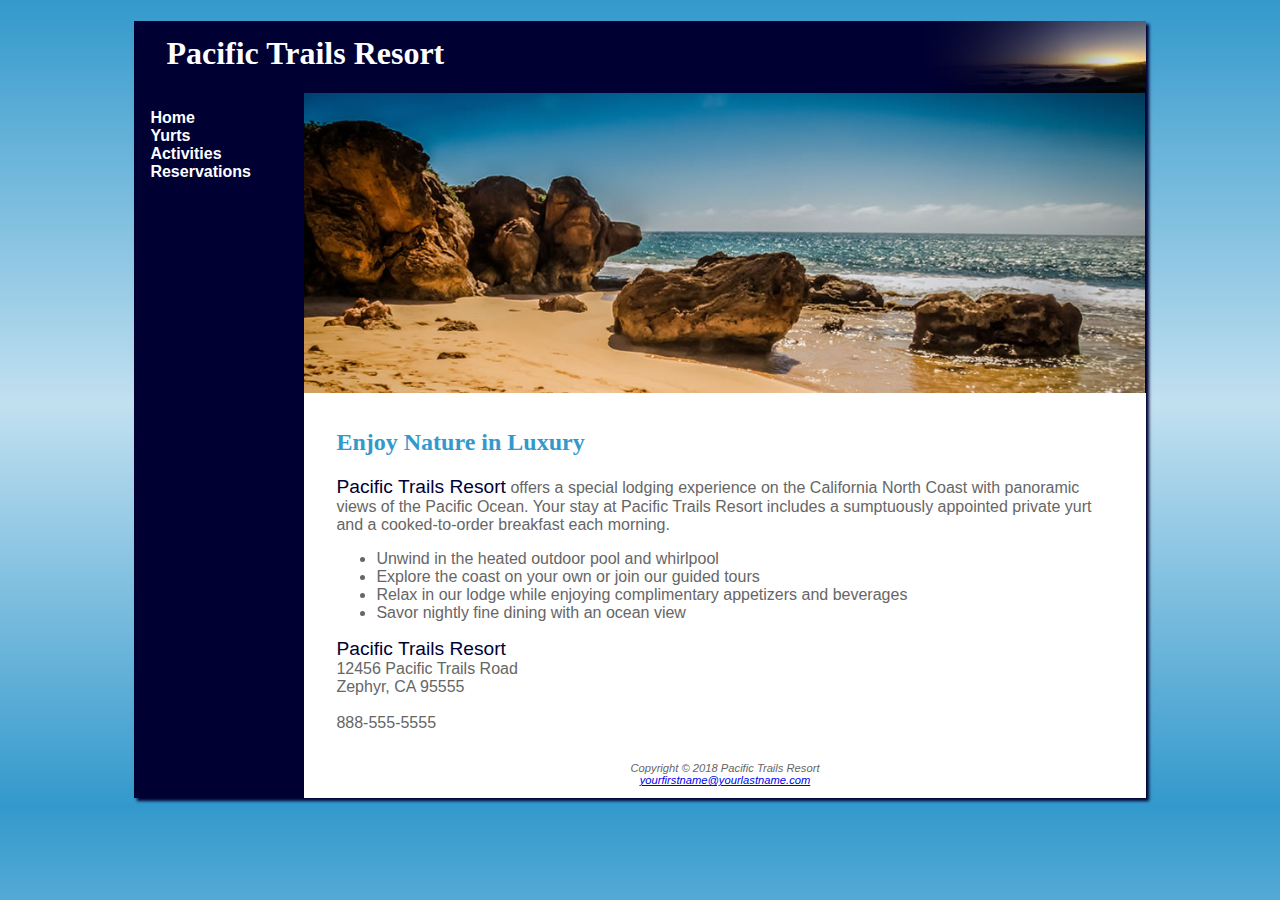
<file: index.html>
<!DOCTYPE html>
<html lang="en">

<head>
  <title>Pacific Trails Resort</title>
  <meta charset="utf-8">
  <meta name="viewport" content="width=device-width, initial-scale=1.0">
  <link rel="stylesheet" href="pacific.css">
</head>

<body>
  <div id="wrapper">
    <header>
      <h1>Pacific Trails Resort</h1>
    </header>
    <nav>
      <ul>
        <li><a href="index.html">Home</a></li>
        <li><a href="yurts.html">Yurts</a></li>
        <li><a href="activities.html">Activities</a></li>
        <li><a href="reservations.html">Reservations</a></li>
      </ul>
    </nav>
    <div id="homehero">
    </div>
    <main>
      <h2>Enjoy Nature in Luxury</h2>
      <p><span class="resort">Pacific Trails Resort</span> offers a special lodging experience on the California North
        Coast with panoramic views of the Pacific Ocean. Your stay at Pacific Trails Resort includes a sumptuously appointed private yurt and a cooked-to-order breakfast each morning.</p>
      <ul>
        <li>Unwind in the heated outdoor pool and whirlpool</li>
        <li>Explore the coast on your own or join our guided tours</li>
        <li>Relax in our lodge while enjoying complimentary appetizers and beverages</li>
        <li>Savor nightly fine dining with an ocean view</li>
      </ul>
      <div>
        <span class="resort">Pacific Trails Resort</span><br>
        12456 Pacific Trails Road<br>
        Zephyr, CA 95555<br><br>
        <span id="desktop">888-555-5555</span>
        <a id="mobile" href="tel:888-555-5555">888-555-5555</a><br><br>
      </div>
    </main>
    <footer>
      Copyright &copy; 2018 Pacific Trails Resort<br>
      <a href="mailto:yourfirstname@yourlastname.com">yourfirstname@yourlastname.com</a>
    </footer>
  </div>
</body>

</html>
</file>
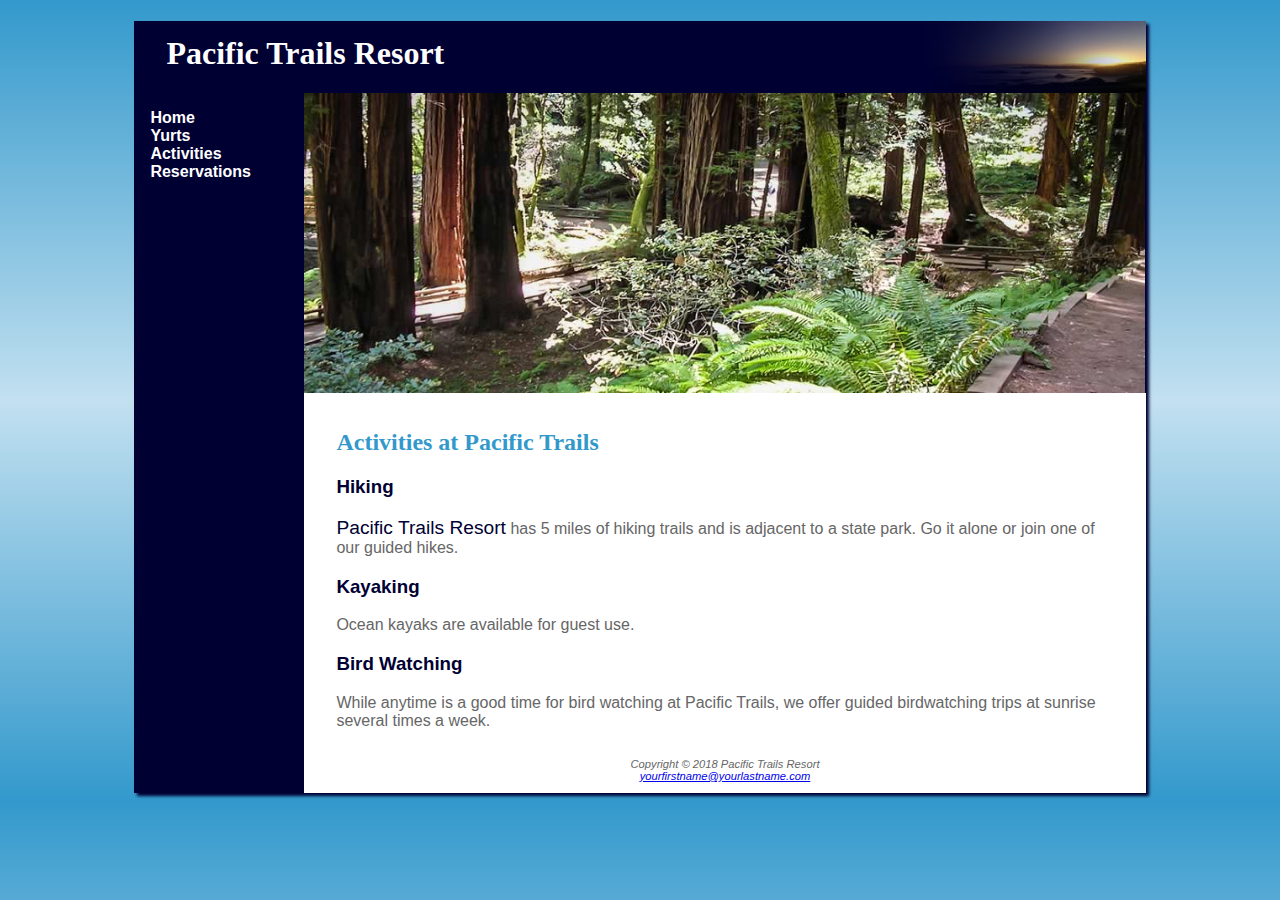
<file: activities.html>
<!DOCTYPE html>
<html lang="en">

<head>
  <title>Pacific Trails Resort :: Activities</title>
  <meta charset="utf-8">
  <meta name="viewport" content="width=device-width, initial-scale=1.0">
  <link rel="stylesheet" href="pacific.css">
</head>

<body>
  <div id="wrapper">
    <header>
      <h1>Pacific Trails Resort</h1>
    </header>
    <nav>
      <ul>
        <li><a href="index.html">Home</a></li>
        <li><a href="yurts.html">Yurts</a></li>
        <li><a href="activities.html">Activities</a></li>
        <li><a href="reservations.html">Reservations</a></li>
      </ul>
    </nav>
    <div id="trailhero">
    </div>
    <main>
      <h2>Activities at Pacific Trails</h2>
      <h3>Hiking</h3>
      <p><span class="resort">Pacific Trails Resort</span> has 5 miles of hiking trails and is adjacent to a state park. Go it alone or join one of our guided hikes.</p>
      <h3>Kayaking</h3>
      <p>Ocean kayaks are available for guest use.</p>
      <h3>Bird Watching</h3>
      <p>While anytime is a good time for bird watching at Pacific Trails, we offer guided birdwatching trips at sunrise several times a week.</p>
    </main>
    <footer>
      Copyright &copy; 2018 Pacific Trails Resort<br>
      <a href="mailto:yourfirstname@yourlastname.com">yourfirstname@yourlastname.com</a>
    </footer>
  </div>
</body>

</html>
</file>
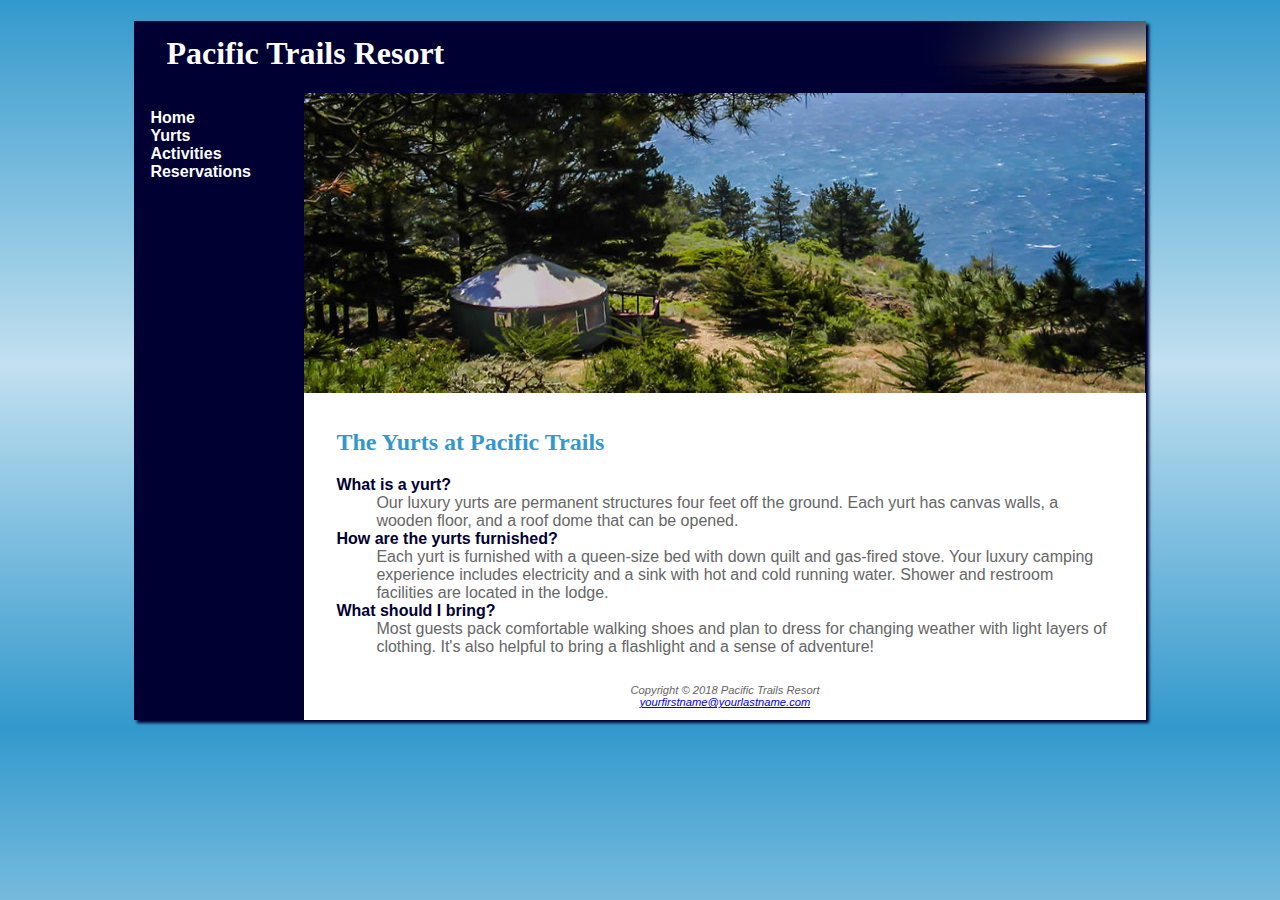
<file: yurts.html>
<!DOCTYPE html>
<html lang="en">

<head>
  <title>Pacific Trails Resort :: Yurts</title>
  <meta charset="utf-8">
  <meta name="viewport" content="width=device-width, initial-scale=1.0">
  <link rel="stylesheet" href="pacific.css">
</head>

<body>
  <div id="wrapper">
    <header>
      <h1>Pacific Trails Resort</h1>
    </header>
    <nav>
      <ul>
        <li><a href="index.html">Home</a></li>
        <li><a href="yurts.html">Yurts</a></li>
        <li><a href="activities.html">Activities</a></li>
        <li><a href="reservations.html">Reservations</a></li>
      </ul>
    </nav>
    <div id="yurthero">
    </div>
    <main>
      <h2>The Yurts at Pacific Trails</h2>
      <dl>
        <dt><strong>What is a yurt?</strong></dt>
        <dd>Our luxury yurts are permanent structures four feet off the ground. Each yurt has
          canvas walls, a wooden floor, and a roof dome that can be opened.</dd>
        <dt><strong>How are the yurts furnished?</strong></dt>
        <dd>Each yurt is furnished with a queen-size bed with down quilt and gas-fired stove.
          Your luxury camping experience includes electricity and a sink with hot and
          cold running water. Shower and restroom facilities are located in the lodge.</dd>
        <dt><strong>What should I bring?</strong></dt>
        <dd>Most guests pack comfortable walking shoes and plan to dress for changing weather with light layers of clothing. It&#39;s also helpful to bring a flashlight and a sense of adventure!</dd>
      </dl>
    </main>
    <footer>
      Copyright &copy; 2018 Pacific Trails Resort<br>
      <a href="mailto:yourfirstname@yourlastname.com">yourfirstname@yourlastname.com</a>
    </footer>
  </div>
</body>

</html>
</file>
<file: pacific.css>
* {
  box-sizing: border-box;
}

header, nav, main, footer {
  display: block;
}

body {
  background-color: #3399CC;
  color: #666666;
  font-family: Verdana, Arial, sans-serif;
  background-image: linear-gradient(to bottom, #3399CC, #C2E0F0, #3399CC);
}

header {
  background-color: #000033;
  color: #FFFFFF;
  font-family: Georgia, serif;
}

h1 {
  line-height: 200%;
  background-image: url(sunset.jpg);
  background-repeat: no-repeat;
  background-position: right;
  padding-left: 1em;
  height: 72px;
  margin-bottom: 0;
}

nav {
  font-weight: bold;
  padding: 0;
  float: left;
  width: 160px;
}

nav ul {
  list-style-type: none;
  padding-left: 1em;
}

nav a {
  text-decoration: none;
}

nav a:link {
  color: #FFFFFF;
}

nav a:visited {
  color: #C2E0F0;
}

nav a:hover {
  color: #CCCCCC;
}

h2 {
  color: #3399CC;
  font-family: Georgia, serif;
}

h3 {
  color: #000033;
}

dt {
  color: #000033;
  font-weight: bold;
}

.resort {
  color: #000033;
  font-size: 1.2em;
}

footer {
  font-size: .70em;
  font-style: italic;
  text-align: center;
  padding: 1em;
  background-color: #FFFFFF;
  margin-left: 170px;
}

main {
  padding-left: 2em;
  padding-right: 2em;
  padding-bottom: 1px;
  padding-top: 1em;
  background-color: #FFFFFF;
  margin-left: 170px;
  display: block;
}

#homehero {
  height: 300px;
  background-image: url(coast.jpg);
  background-size: 100% 100%;
  background-repeat: no-repeat;
  margin-left: 170px;
}

#yurthero {
  height: 300px;
  background-image: url(yurt.jpg);
  background-size: 100% 100%;
  background-repeat: no-repeat;
  margin-left: 170px;
}

#trailhero {
  height: 300px;
  background-image: url(trail.jpg);
  background-size: 100% 100%;
  background-repeat: no-repeat;
  margin-left: 170px;
}

#wrapper {
  width: 80%;
  margin-left: auto;
  margin-right: auto;
  background-color: #000033;
  min-width: 700px;
  max-width: 1024px;
  box-shadow: 3px 3px 3px #000033;
}

#mobile {
  display: none;
}

#desktop {
  display: inline;
}

@media only screen and (max-width: 1024px) {
  body{
    margin: 0;
    padding: 0;
    background-image: none;
  }

  #wrapper{
    width: auto;
    min-width: 0;
    margin: 0;
    box-shadow: none;
  }

  h1{
    margin: 0;
  }

  nav{
    float: none;
    width: auto;
    padding-top: 0.01em;
    padding-bottom: 0.01em;
    padding-left: 1em;
    padding-right: 1em;
  }

  nav li{
    display: inline-block;
  }

  nav a{
    padding-right: 2em;
  }

  main{
    padding: 1em;
    margin-left: 0;
    font-size: 90%;
  }

  footer{
    margin: 0;
  }

  #homehero{
    margin-left: 0;
  }

  #yurthero{
    margin-left: 0;
  }

  #trailhero{
    margin-left: 0;
  }
}

@media only all and (max-width: 768px){
  h1{
    height: 100%;
    font-size: 1.5em;
    padding-left: 0.3em;
  }

  nav{
    padding: 0;
  }

  nav a{
    display: block;
    padding: 0.2em;
    font-size: 1.1em;
    border-bottom: 1px, #330000;
  }

  nav ul{
    margin: 0;
    padding: 0;
  }

  nav li{
    display: block;
    margin: 0;
    padding: 0;
  }

  main{
    padding-top: 0.1em;
    padding-right: 0.6em;
    padding-bottom: 0.1em;
    padding-left: 0.4em;
  }

  #homehero{
    display: none;
  }

  #yurthero{
    display: none;
  }

  #trailhero{
    display: none;
  }

  footer{
    padding: 0;
  }

  #mobile{
    display: inline;
  }

  #desktop{
    display: none;
  }
}
</file>
